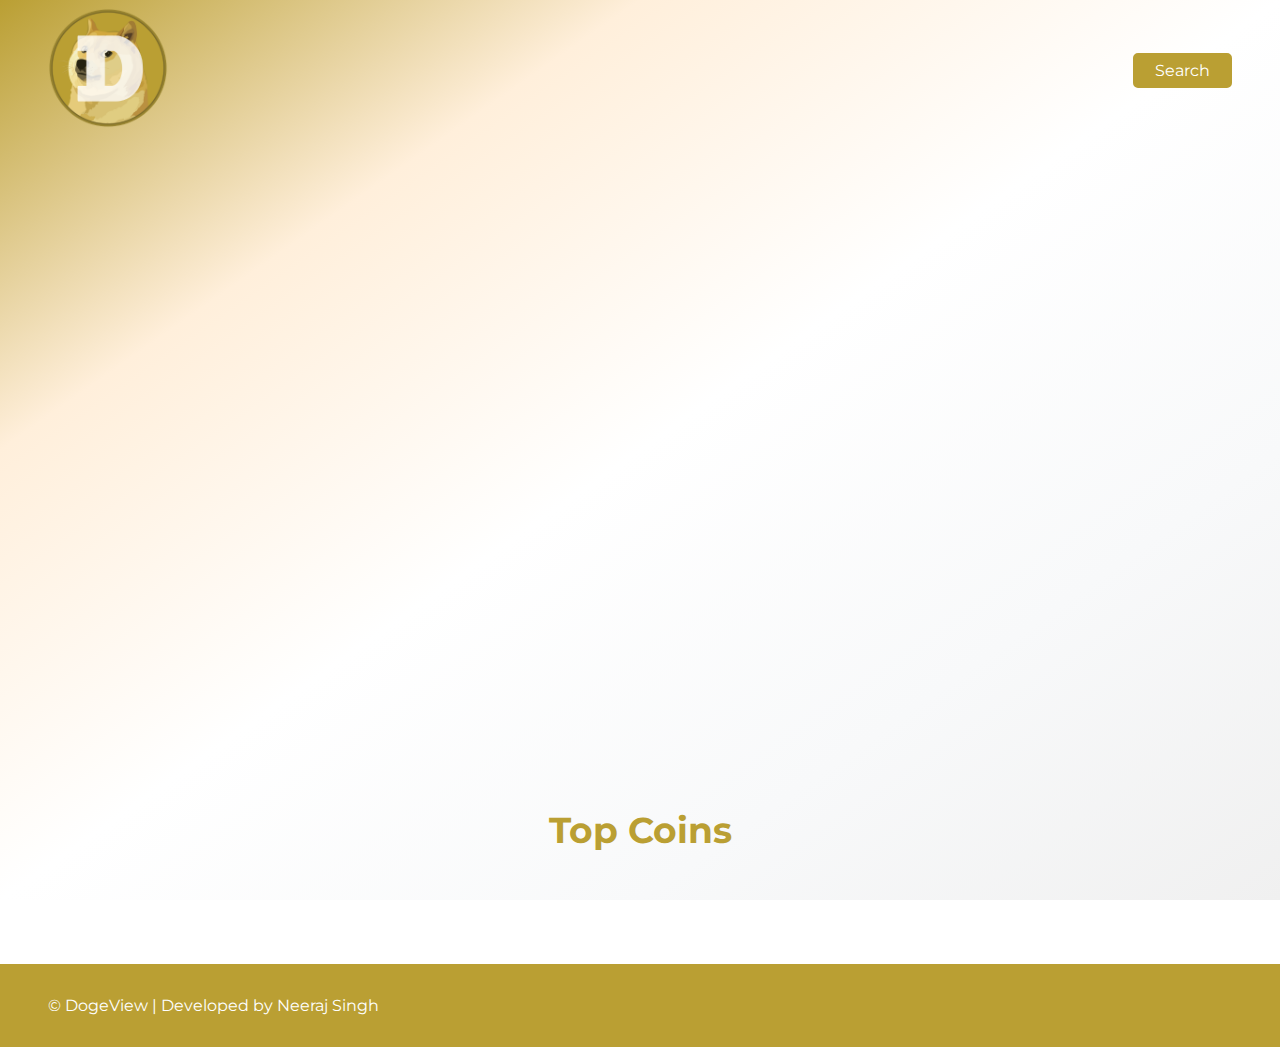
<file: index.html>
<!DOCTYPE html>
<html lang="en">
  <head>
    <meta charset="UTF-8" />
    <meta name="viewport" content="width=device-width, initial-scale=1.0" />
    <title>Crypto Project</title>
    <link rel="preconnect" href="https://fonts.googleapis.com" />
    <link rel="preconnect" href="https://fonts.gstatic.com" crossorigin />
    <link
      href="https://fonts.googleapis.com/css2?family=Montserrat:wght@100..900&display=swap"
      rel="stylesheet"
    />
    <link
      rel="stylesheet"
      href="https://cdnjs.cloudflare.com/ajax/libs/font-awesome/6.5.2/css/all.min.css"
      integrity="sha512-SnH5WK+bZxgPHs44uWIX+LLJAJ9/2PkPKZ5QiAj6Ta86w+fsb2TkcmfRyVX3pBnMFcV7oQPJkl9QevSCWr3W6A=="
      crossorigin="anonymous"
      referrerpolicy="no-referrer"
    />
    <link rel="stylesheet" href="style.css" />
  </head>
  <body>
    


    <div id="wrapper">
      <header>
        <a href="index.html">
          <img src="assets/logo.png" alt="Logo" />
        </a>

        <ul>
          <li><a class="btn" href="search.html">Search</a></li>
        </ul>
      </header>

      <main>
        <section id="hero">
          <h1>DogeView</h1>
          <p>A platform to view information about all cryptocurrencies live.</p>
          <a href="#top-coins" class="btn">View All Coins</a>
        </section>

        <section id="top-coins">
          <h2>Top Coins</h2>
          <div class="coins-wrapper"></div>
        </section>
      </main>

      <footer>
        <p>
          &copy; DogeView | Developed by
          <a href="https://www.linkedin.com/in/neerajsingh19/">Neeraj Singh</a>
        </p>
        <p>
          <a href="https://github.com/nsb199"><i class="fa-brands fa-github"></i></a>
        </p>
      </footer>
    </div>

    <script src="scripts.js"></script>
  </body>
</html>
</file>
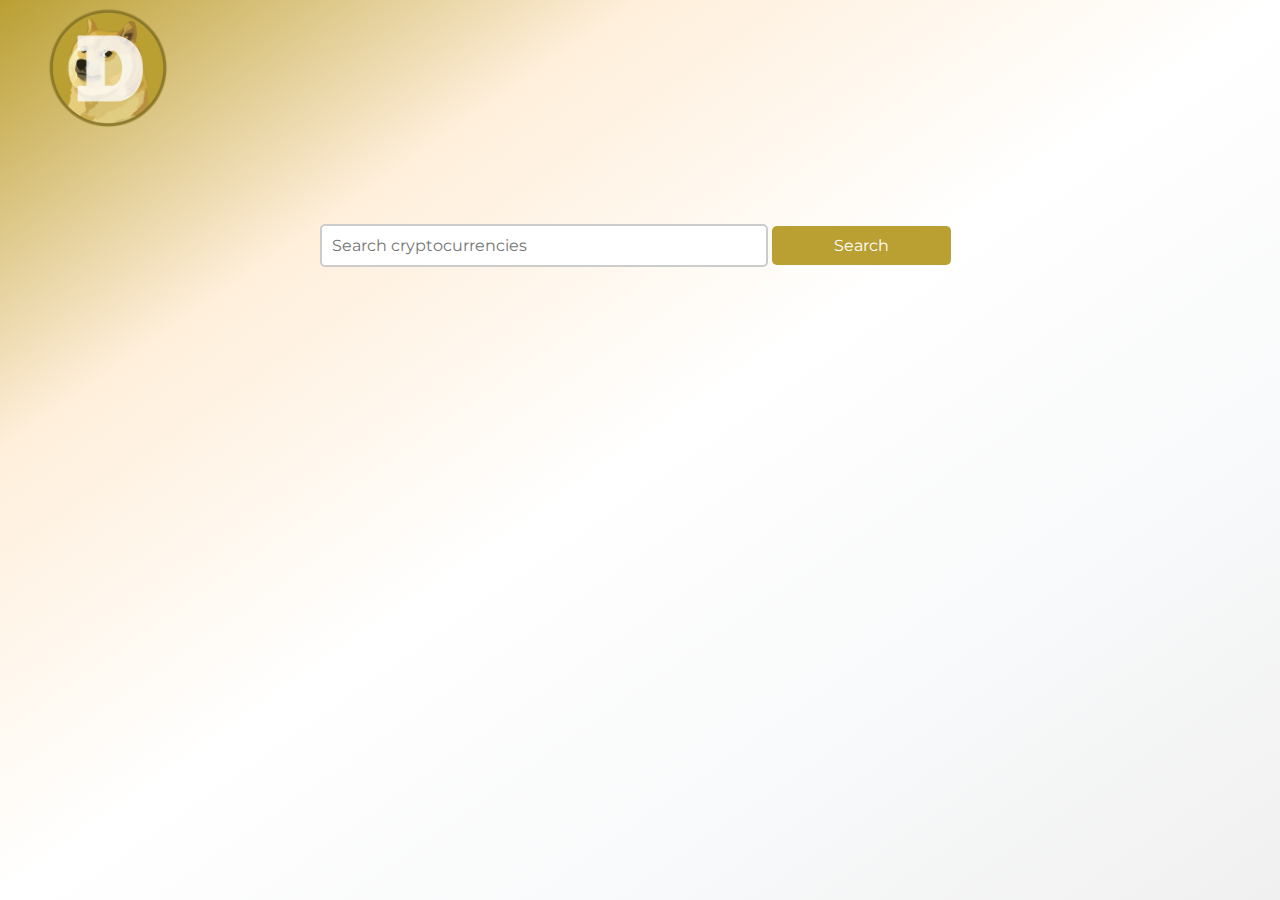
<file: search.html>
<!DOCTYPE html>
<html lang="en">
  <head>
    <meta charset="UTF-8" />
    <meta name="viewport" content="width=device-width, initial-scale=1.0" />
    <title>Search Crypto</title>
    <link rel="preconnect" href="https://fonts.googleapis.com" />
    <link rel="preconnect" href="https://fonts.gstatic.com" crossorigin />
    <link
      href="https://fonts.googleapis.com/css2?family=Montserrat:wght@100..900&display=swap"
      rel="stylesheet"
    />
    <link
      rel="stylesheet"
      href="https://cdnjs.cloudflare.com/ajax/libs/font-awesome/6.5.2/css/all.min.css"
      integrity="sha512-SnH5WK+bZxgPHs44uWIX+LLJAJ9/2PkPKZ5QiAj6Ta86w+fsb2TkcmfRyVX3pBnMFcV7oQPJkl9QevSCWr3W6A=="
      crossorigin="anonymous"
      referrerpolicy="no-referrer"
    />
    <link rel="stylesheet" href="style.css" />
  </head>
  <body>

    
    <div id="wrapper">
      <header>
        <a href="index.html">
          <img src="assets/logo.png" alt="Logo" />
        </a>

       
      </header>

      <main>
        <form action="" method="get">
          <input
            type="text"
            placeholder="Search cryptocurrencies"
            name="query"
          />
          <button type="submit">Search</button>
        </form>

        <div id="search-results"></div>
      </main>

     
    </div>

    <script src="search.js"></script>
  </body>
</html>
</file>
<file: style.css>
* {
  margin: 0;
  padding: 0;
  box-sizing: border-box;
  font-family: Montserrat, san-serif;
  font-weight: 400;

  transition: all 0.3s ease;
}
html {
  scroll-behavior: smooth;
}
body {
  animation: zoomIn 1.5s forwards;
  background: linear-gradient(to top left, #f0f0f0, #f8f9fa, #ffffff, #ffefdb, #BA9F33);
  background-repeat: no-repeat;
  height: 100vh;
}
h1,
h2,
h3,
h4,
h5,
h6 {
  font-weight: 700;
}
a {
  text-decoration: none;
  display: inline-block;
}
ul {
  list-style: none;
}
header {
  display: flex;
  padding: 0.5rem 3rem;
  justify-content: space-between;
  align-items: center;
}
header img {
  width: 120px;
}

.btn {
  padding: 6px 20px;
  border: 2px solid #BA9F33;
  border-radius: 5px;
  background-color: #BA9F33;
  color: #fff;
  transition: all 300ms ease;
}
.btn:hover {
  background-color: transparent;
  color: #BA9F33;
}

main {
  padding: 3rem;
}
#hero {
  background-image: url(assets/main_image.svg);
  background-repeat: no-repeat;
  background-size: contain;
  background-position: 90%;
  min-height: 60vh;
  padding: 2rem 0;
  opacity: 0;
  animation: fadeIn 1s forwards;

}
@keyframes fadeIn {
  from {
    opacity: 0;
  }
  to {
    opacity: 1;
  }
}

@keyframes zoomIn {
  from {
    opacity: 0;
    transform: scale(0.8);
  }
  to {
    opacity: 1;
    transform: scale(1);
  }
}

@keyframes slideInLeft {
  from {
    opacity: 0;
    transform: translateX(-100%);
  }
  to {
    opacity: 1;
    transform: translateX(0);
  }
}
#hero h1 {
  font-size: 5rem;
}
#hero p,
#hero h1 {
  margin-bottom: 0.5rem;
  color: #2F2E41;
  animation: slideInLeft 2s ease-out forwards;
}
#hero a {
  margin-top: 2rem;
}

#top-coins {
  padding-top: 2rem;
  padding-bottom: 2rem;
  margin-top: 3rem;
  font-size: 1.5rem;
  color: #BA9F33;
}
#top-coins h2 {
  text-align: center;
  margin-bottom: 2rem;
}

.coins-wrapper {
  display: flex;
  gap: 20px;
  overflow-y: hidden;
  overflow-x: scroll;
}
.coins-wrapper::-webkit-scrollbar {
  display: none;
}
.coins {
  min-width: 20rem;
  display: flex;
  align-items: center;
}
.coins img {
  margin-right: 2rem;
}

footer {
  display: flex;
  justify-content: space-between;
  align-items: center;
  padding: 2rem 3rem;
  background-color: #ba9f33;
  color: #fff;
}
footer a {
  color: #fff;


}
footer a:hover {
  animation: bounce 0.5s infinite alternate;
}
@keyframes bounce {
  from {
    transform: translateY(0);
  }
  to {
    transform: translateY(-5px);
  }
}
footer.bottom {
  position: absolute;
  bottom: 0;
  width: 100%;
}

/* SINGLE PAGE */

.single-crypto-details {
  display: flex;
  justify-content: space-between;
  margin-bottom: 2rem;
}
.left {
  width: 20%;
}
.right {
  margin-left: 2rem;
  width: 75%;
}
.right h3 {
  font-size: 2rem;
  margin-bottom: 1rem;
}
.right p {
  text-align: justify;
  line-height: 1.5;
}
.single-crypto-history {
  padding: 2rem 0;
}
.single-crypto-history h2 {
  font-size: 2rem;
  margin-bottom: 1rem;
}

/* SEARCH PAGE */

form {
  width: 50vw;
  margin: 2rem auto;
}
form input,
form button {
  margin: 0.25rem 0;
}
form input {
  width: 80%;
  padding: 6px 12px;
}
form button {
  width: 10%;
  padding-top: 6px;
  padding-bottom: 6px;
}

#search-results .result {
  display: flex;
  justify-content: space-between;
  align-items: center;
  padding: 0.5rem;
  border-radius: 6px;
  background-color: #fff;
  box-shadow: 2px 2px 4px 3px rgba(0, 0, 0, 0.5);
  margin-bottom: 1rem;
}
.result .left {
  width: 80%;
  margin-right: 1rem;
  display: flex;
  align-items: center;
}
.result .left * {
  padding-left: 0.5rem;
  padding-right: 0.5rem;
}
.result .right {
  width: 10%;
}
.result .right .btn {
  padding-left: 2px;
  padding-right: 2px;
}



/* Search bar */
input[type="text"] {
  width: 70%; 
  padding: 10px; 
  font-size: 16px;
  border: 2px solid #ccc;
  border-radius: 5px;

 
  margin-bottom: 20px;
}

/* Search button */
button[type="submit"] {
  width: 28%; 
  padding: 10px; 
  font-size: 16px;
  border: none;
  border-radius: 5px;
  background-color: #BA9F33; 
  color: white;
  cursor: pointer;
  transition: background-color 0.3s; 
}

button[type="submit"]:hover {
  background-color: #BA9F33; 
  transform: scale(1.1);
  animation: pulse 0.5s infinite;
}
@keyframes pulse {
  0% {
    transform: scale(1);
  }
  50% {
    transform: scale(1.1);
  }
  100% {
    transform: scale(1);
  }
}

/* Responsive styles */


@media screen and (max-width: 768px) {



  input[type="text"] {
    width: 100%; 
    max-width: none;
  }
  .coins-wrapper {
    flex-wrap: wrap;
    justify-content: center;
  }
  .coin {
    width: 90%;
    margin-bottom: 1rem;
  }
  .coins {
    flex-direction: column;
    align-items: center;
  }
  .coins img {
    margin-right: 0;
    margin-bottom: 1rem;
  }
  .right {
    text-align: center;
  }
}







/* Adjusted media queries for smaller screens */
@media screen and (max-width: 600px) {
  header {
    padding: 0.5rem 1rem;
  }
  header img {
    width: 80px;
  }
  main {
    padding: 2rem 1rem;
  }
  #hero {
    background-image: none;
    background-color: #f1f1f1; 
    background-size: cover;
    background-position: center;
    padding: 1rem 0;
  }
  #hero h1 {
    font-size: 3rem;
    text-align: center;
  }
  #top-coins {
    padding: 1rem;
  }
  .coins-wrapper {
    gap: 10px;
    padding: 1rem;
  }
  .coin {
    min-width: 150px;
    padding: 1rem;
    margin-bottom: 1rem;
  }
  .right {
    margin-left: 0;
    width: 100%;
    text-align: center;
  }
  footer {
    padding: 1rem;
  }
}
</file>
